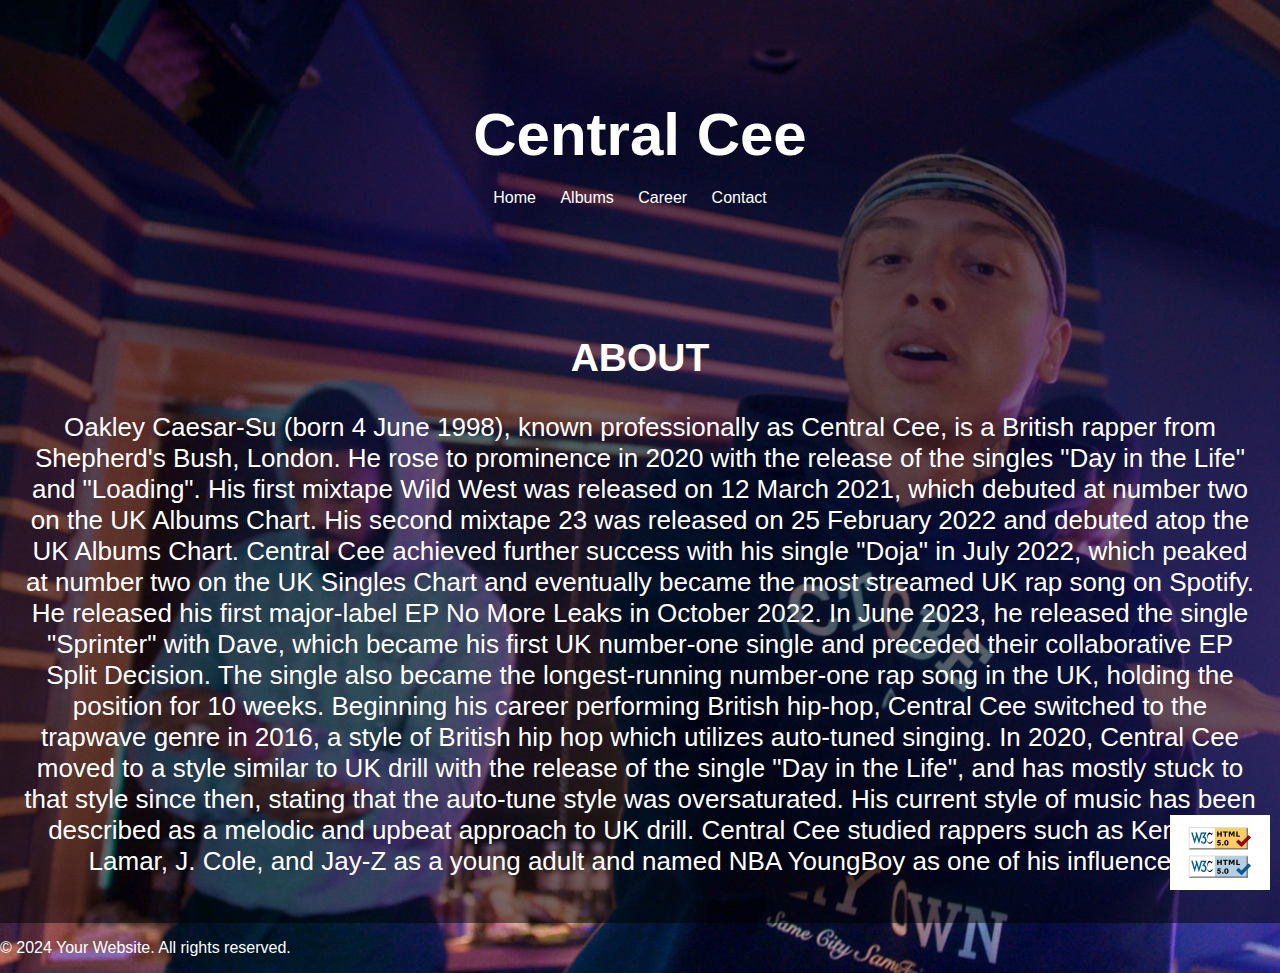
<file: index.html>
<!DOCTYPE html>
<html lang="en">
<html>
<head>
    <meta charset="UTF-8">
    <meta name="viewport" content="width=device-width, initial-scale=1.0">
    <title>Central Cee</title>
    <style>
         body {
            background-image: url("cenc1,2.jpg");
            background-size: cover; 
            background-repeat: no-repeat;
            margin: 0;
            padding: 0;
            font-family: Arial, sans-serif;
            color: white;
        }
        header {
            background-color: rgba(0, 0, 0, 0.5); 
            padding: 60px;
            text-align: center;
        }
        header h1 {
            font-size: 60px;
            margin-bottom: 20px;
        }
        nav ul {
            list-style-type: none;
            padding: 0;
            text-align: center;
        }
        nav ul li {
            display: inline-block;
            margin-right: 20px;
        }
        nav ul li a {
            text-decoration: none;
            color: white;
        }
        main {
            background-color: rgba(0, 0, 0, 0.5); 
            padding: 20px;
            text-align: center;
            font-size: 26px;
    </style>
</head>
<body>

    <header>
        <div>
            <h1>Central Cee</h1>
        </div>
        <nav>
            <ul>
                <li><a href="">Home</a></li>
                <li><a href="about.html">Albums</a></li>
                <li><a href="services.html">Career</a></li>
                <li><a href="contact.html">Contact</a></li>
            </ul>
        </nav>
    </header>

    <main>
        <section>
            <h2>ABOUT</h2>
            <p>
                Oakley Caesar-Su (born 4 June 1998), known professionally as Central Cee, is a British rapper from Shepherd's Bush, London.
                He rose to prominence in 2020 with the release of the singles "Day in the Life" and "Loading".
                His first mixtape Wild West was released on 12 March 2021, which debuted at number two on the UK Albums Chart.
                His second mixtape 23 was released on 25 February 2022 and debuted atop the UK Albums Chart.
                Central Cee achieved further success with his single "Doja" in July 2022, which peaked at number two on the UK Singles Chart and eventually became the most streamed UK rap song on Spotify.
                He released his first major-label EP No More Leaks in October 2022.
                In June 2023, he released the single "Sprinter" with Dave, which became his first UK number-one single and preceded their collaborative EP Split Decision.
                The single also became the longest-running number-one rap song in the UK, holding the position for 10 weeks.
                Beginning his career performing British hip-hop, Central Cee switched to the trapwave genre in 2016, a style of British hip hop which utilizes auto-tuned singing.
                In 2020, Central Cee moved to a style similar to UK drill with the release of the single "Day in the Life", and has mostly stuck to that style since then, stating that the auto-tune style was oversaturated.
                His current style of music has been described as a melodic and upbeat approach to UK drill.
                Central Cee studied rappers such as Kendrick Lamar, J. Cole, and Jay-Z as a young adult and named NBA YoungBoy as one of his influences.
            </p>
        </section>
    </main>

    <footer>
        <p>&copy; 2024 Your Website. All rights reserved.</p>
        <img src="validator.jpg" alt="Validator" style="position: fixed; bottom: 10px; right: 10px; width: 100px;">
    </footer>

</body>
</html>
</file>
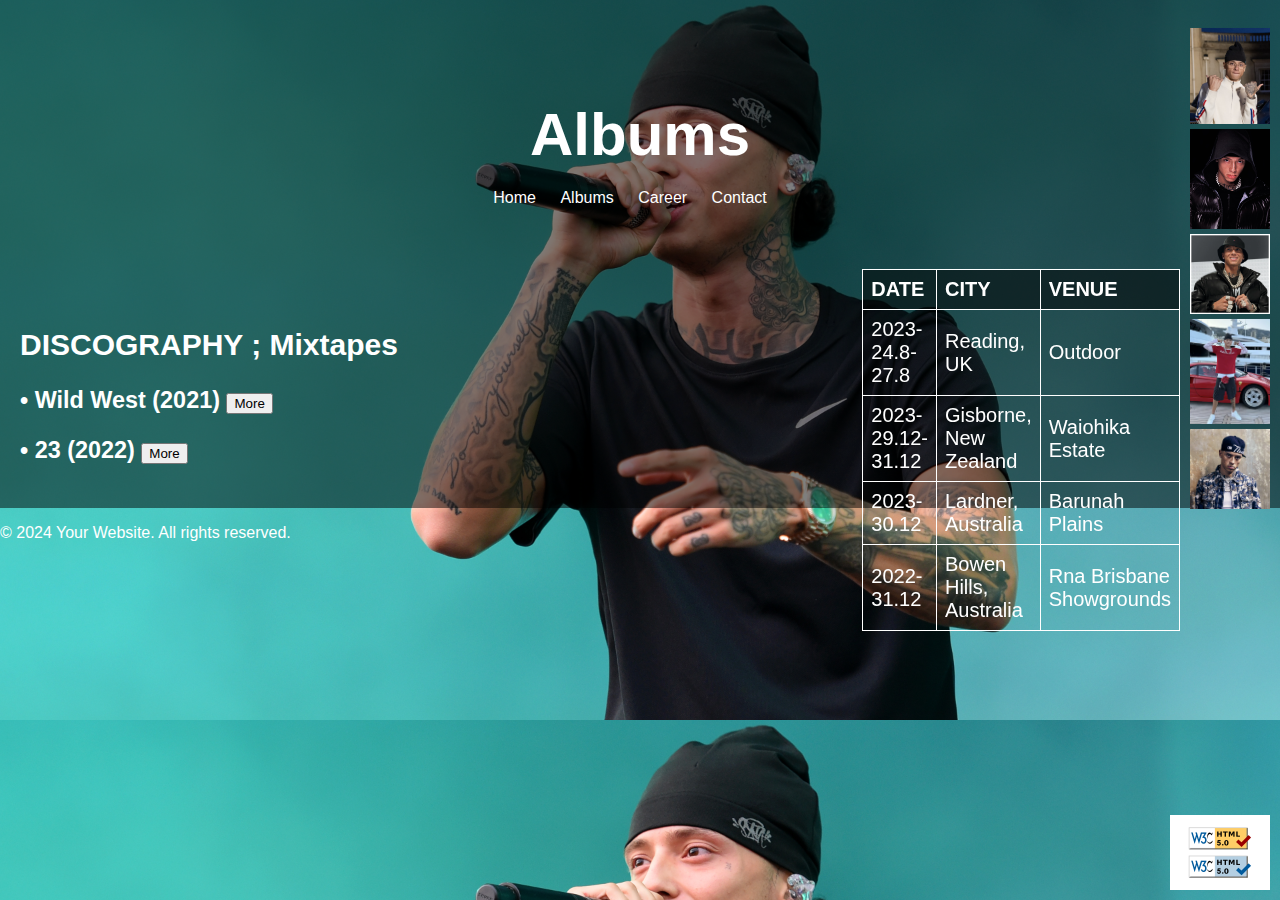
<file: about.html>
<!DOCTYPE html>
<html lang="en">
<html>
<head>
    <meta charset="UTF-8">
    <meta name="viewport" content="width=device-width, initial-scale=1.0">
    <title>Central Cee</title>
    <style>
        body {
            background-image: url("cenc2.jpg");
            background-size: cover;
            margin: 0;
            padding: 0;
            font-family: Arial, sans-serif;
            color: white;
            position: relative;
        }
        header {
            background-color: rgba(0, 0, 0, 0.5);
            padding: 60px;
            text-align: center;
        }
        header h1 {
            font-size: 60px;
            margin-bottom: 20px;
        }
        nav ul {
            list-style-type: none;
            padding: 0;
            text-align: center;
        }
        nav ul li {
            display: inline-block;
            margin-right: 20px;
        }
        nav ul li a {
            text-decoration: none;
            color: white;
        }
        main {
            background-color: rgba(0, 0, 0, 0.5);
            padding: 20px;
            font-size: 20px;
        }
        section {
            margin-bottom: 20px;
        }
        section h3::before {
            content: "• "; 
        }
        footer .images {
            position: absolute;
            top: 50%;
            transform: translateY(-50%);
            right: 10px;
            display: flex;
            flex-direction: column;
            align-items: center;
        }
        footer .images img {
            width: 80px;
            margin-bottom: 5px;
         }
        footer .images {
            position: absolute;
            top: 50%;
            transform: translateY(-50%);
            right: 10px;
            display: flex;
            flex-direction: column;
            align-items: center;
        }
        footer .images img {
            width: 80px;
            margin-bottom: 5px;
        }
        .table-container {
            position: fixed;
            top: 50%;
            transform: translateY(-50%);
            right: 100px;
        }
        table {
            border-collapse: collapse;
            width: 300px;
        }
        th, td {
            border: 1px solid white;
            padding: 8px;
            text-align: left;
        }
        th {
            background-color: rgba(0, 0, 0, 0.5);
        }
    </style>
</head>
<body>

    <header>
        <div>
            <h1>Albums</h1>
        </div>
        <nav>
            <ul>
                <li><a href="index.html">Home</a></li>
                <li><a href="about.html">Albums</a></li>
                <li><a href="services.html">Career</a></li>
                <li><a href="contact.html">Contact</a></li>
            </ul>
        </nav>
    </header>

    <main>
        <section>
            <h2>DISCOGRAPHY ; Mixtapes</h2>
            <h3><a>Wild West (2021)</a> <button onclick="toggleVisibility('wildwest')">More</button></h3> 
            <div id="wildwest" style="display: none;">
                <p><a href="https://www.youtube.com/watch?v=kc7F34GWpWw">1. "6 for 6""</a></p>
                <p><a href="https://www.youtube.com/watch?v=-5EfMRybyjo">2. "Fraud"</a></p>
                <p><a href="https://www.youtube.com/watch?v=05uUcFel3ME">3. "Pinging (6 Figures)"</a></p>
                <p><a href="https://www.youtube.com/watch?v=rEUwP8oC8EM">4. "The Bag"</a></p>
                <p><a href="https://www.youtube.com/watch?v=sq2JJf7jB00">5. "Day in the Life"</a></p>
                <p><a href="https://www.youtube.com/watch?v=dP-DBG3-wlc">6. "Dun Deal"</a></p>
                <p><a href="https://www.youtube.com/watch?v=WbHGtGSwoGA">7. "Commitment Issues"</a></p>
                <p><a href="https://www.youtube.com/watch?v=Otvi0JGZxhM">8. "Sex Money Drugs"</a></p>
                <p><a href="https://www.youtube.com/watch?v=Xc5Z8Z5QtFM">9. "Ruby"</a></p>
                <p><a href="https://www.youtube.com/watch?v=NPfyVIChWd8">10. "Hate It or Luv It"</a></p>
                <p><a href="https://www.youtube.com/watch?v=lpczr2c3QrI">11. "Xmas Eve"</a></p>
                <p><a href="https://www.youtube.com/watch?v=1Ok-i3uGXkM">12. "Loading"</a></p>
                <p><a href="https://www.youtube.com/watch?v=Do1pa_o6Q64">13. "Tension"</a></p>
                <p><a href="https://www.youtube.com/watch?v=-hr3FZXuqLQ">14. "Gangbiz"</a></p>
            </div>
            <h3><a>23 (2022)</a> <button onclick="toggleVisibility('twentythree')">More</button></h3> 
            <div id="twentythree" style="display: none;">
                <p><a href="https://www.youtube.com/watch?v=x-wf8Yb5ZCM">1. "Khabib"</a></p>
                <p><a href="https://www.youtube.com/watch?v=T4lxzLd_dIY">2. "Straight Back to It"</a></p>
                <p><a href="https://www.youtube.com/watch?v=YtmqU4J-5X8">3. "Ungrateful"</a></p>
                <p><a href="https://www.youtube.com/watch?v=Kx6TOYvTF1k">4. "Bunda"</a></p>
                <p><a href="https://www.youtube.com/watch?v=G1CbX1k9m5Q">5. "Retail Therapy"</a></p>
                <p><a href="https://www.youtube.com/watch?v=ZlnLvLDP4Zg">6. "Eurovision"</a></p>
                <p><a href="https://www.youtube.com/watch?v=8efu1VaDk0c">7. "Cold Shoulder"</a></p>
                <p><a href="https://www.youtube.com/watch?v=SyiU5xBVKG4">8. "Mrs"</a></p>
                <p><a href="https://www.youtube.com/watch?v=Agi3_Ynr65Q">9. "Air Bnb"</a></p>
                <p><a href="https://www.youtube.com/watch?v=1JrVC-GZFDk">10. "No Pain"</a></p>
                <p><a href="https://www.youtube.com/watch?v=XJe_S8riyX8">11. "Terminal 5"</a></p>
                <p><a href="https://www.youtube.com/watch?v=oP7KHC129RQ">12. "Obsessed with You"</a></p>
                <p><a href="https://www.youtube.com/watch?v=dp3592VRuv0">13. "8 Ball"</a></p>
                <p><a href="https://www.youtube.com/watch?v=CB9a0OPEEFU">14. "Lil Bro"</a></p>
                <p><a href="https://www.youtube.com/watch?v=wBRsDOjcye4">15. "End of the Beginning"</a></p>
            </div>
        </section>
        <div class="table-container">
            <table>
                <tr>
                    <th>DATE</th>
                    <th>CITY</th>
                    <th>VENUE</th>
                </tr>
                <tr>
                    <td>2023-24.8-27.8</td>
                    <td>Reading, UK</td>
                    <td>Outdoor</td>
                </tr>
                <tr>
                    <td>2023-29.12-31.12</td>
                    <td>Gisborne, New Zealand</td>
                    <td>Waiohika Estate</td>
                </tr>
                <tr>
                    <td>2023-30.12</td>
                    <td>Lardner, Australia</td>
                    <td>Barunah Plains</td>
                </tr>
                <tr>
                    <td>2022-31.12</td>
                    <td>Bowen Hills, Australia</td>
                    <td>Rna Brisbane Showgrounds</td>
                </tr>
            </table>
        </div>
    </main>

    <footer>
        <p>&copy; 2024 Your Website. All rights reserved.</p>
        <div class="images">
            <img src="c1.jpg" alt="Slika 1">
            <img src="c5.jpg" alt="Slika 5">
            <img src="c3.jpg" alt="Slika 3">
            <img src="c4.jpg" alt="Slika 4">
            <img src="c7.jpg" alt="Slika 7">
        </div>
        <img src="validator.jpg" alt="Validator" style="position: fixed; bottom: 10px; right: 10px; width: 100px;">
    </footer>
    <script>
        function toggleVisibility(sectionId) {
            var section = document.getElementById(sectionId);
            if (section.style.display === "none") {
                section.style.display = "block";
            } else {
                section.style.display = "none";
            }
        }
    </script>
</body>
</html>
</file>
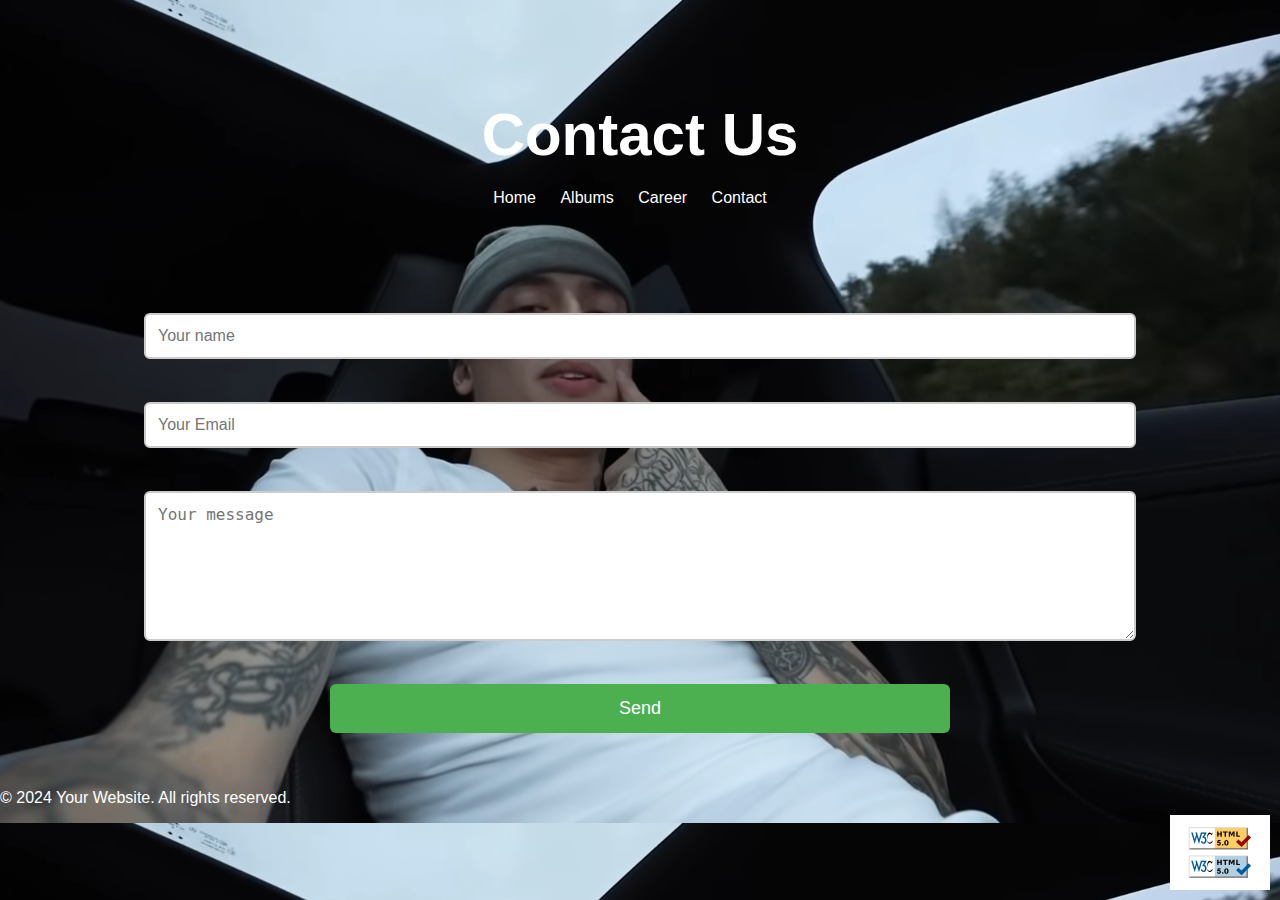
<file: contact.html>
<!DOCTYPE html>
<html lang="en">
<html>
<head>
    <meta charset="UTF-8">
    <meta name="viewport" content="width=device-width, initial-scale=1.0">
    <title>Central Cee</title>
    <style>
        body {
            background-image: url("cenc4.jpg");
            background-size: cover;
            background-position: center;
            margin: 0;
            padding: 0;
            font-family: Arial, sans-serif;
            color: white;
        }
        header {
            padding: 60px;
            text-align: center;
        }
        header h1 {
            font-size: 60px;
            margin-bottom: 20px;
        }
        nav ul {
            list-style-type: none;
            padding: 0;
            text-align: center;
        }
        nav ul li {
            display: inline-block;
            margin-right: 20px;
        }
        nav ul li a {
            text-decoration: none;
            color: white;
        }
         main {
            padding: 20px;
            font-size: 20px;
        }
        section {
            margin-bottom: 20px;
        }
        input[type="text"], input[type="email"], textarea {
            width: 80%; 
            padding: 12px; 
            margin: 10px auto; 
            box-sizing: border-box;
            border: 2px solid #ccc; 
            border-radius: 6px; 
            display: block; 
            font-size: 16px; 
        }
        textarea {
            height: 150px;
        }
        input[type="submit"] {
            background-color: #4CAF50; 
            color: white;
            padding: 14px 20px;
            margin: 10px auto; 
            border: none;
            border-radius: 6px;
            cursor: pointer;
            font-size: 18px; 
            display: block; 
            width: 50%; 
        }
        input[type="submit"]:hover {
            background-color: #45a049; 
        }
    </style>
</head>
<body>
    <header>
            <h1 style="color: white;">Contact Us</h1>
        <nav>
            <ul>
                <li><a href="index.html">Home</a></li>
                <li><a href="about.html">Albums</a></li>
                <li><a href="services.html">Career</a></li>
                <li><a href="contact.html">Contact</a></li>
            </ul>
        </nav>
    </header>
    <main>
        <section>
            <form action="submit.php" method="POST">
                <input type="text" id="name" name="name" placeholder="Your name" required><br>
                <input type="email" id="email" name="email" placeholder="Your Email" required><br>
                <textarea id="message" name="message" placeholder="Your message" required></textarea><br>
                <input type="submit" value="Send">
            </form>
        </section>
    </main>

    <footer>
        <p>&copy; 2024 Your Website. All rights reserved.</p>
        <img src="validator.jpg" alt="Validator" style="position: fixed; bottom: 10px; right: 10px; width: 100px;">
    </footer>
</body>
</html>
</file>
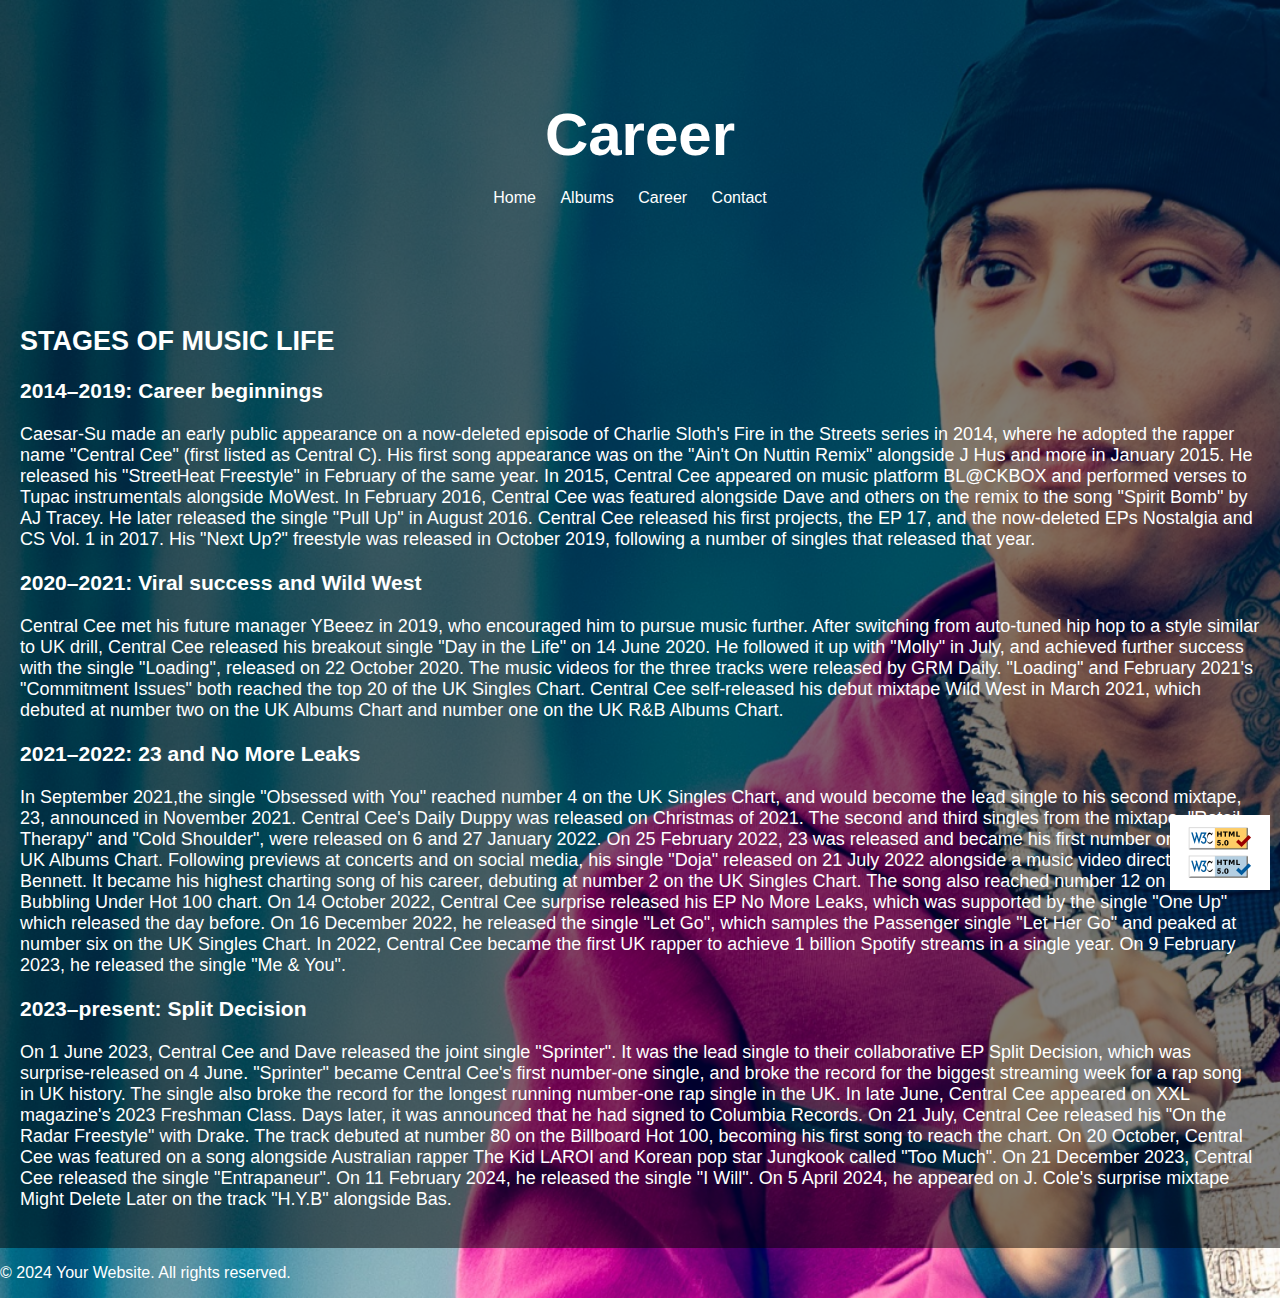
<file: services.html>
<!DOCTYPE html>
<html lang="en">
<html>
<head>
    <meta charset="UTF-8">
    <meta name="viewport" content="width=device-width, initial-scale=1.0">
    <title>Central Cee</title>
     <style>
         body {
            background-image: url("cenc3.jpg");
            background-size: cover;
            margin: 0;
            padding: 0;
            font-family: Arial, sans-serif;
            color: white;
        }
        header {
            background-color: rgba(0, 0, 0, 0.5); 
            padding: 60px;
            text-align: center;
        }
        header h1 {
            font-size: 60px;
            margin-bottom: 20px;
        }
        nav ul {
            list-style-type: none;
            padding: 0;
            text-align: center;
        }
        nav ul li {
            display: inline-block;
            margin-right: 20px;
        }
        nav ul li a {
            text-decoration: none;
            color: white;
        }
        main {
            background-color: rgba(0, 0, 0, 0.5); 
            padding: 20px;
            font-size: 18px;
    </style>
</head>
<body>
    <header>
            <h1 style="color: white;">Career</h1>
        <nav>
            <ul>
                <li><a href="index.html">Home</a></li>
                <li><a href="about.html">Albums</a></li>
                <li><a href="services.html">Career</a></li>
                <li><a href="contact.html">Contact</a></li>
            </ul>
        </nav>
    </header>
    <main>
        <section>
            <h2>STAGES OF MUSIC LIFE</h2>
            <h3><a>2014–2019: Career beginnings</a></h3> 
                <p>Caesar-Su made an early public appearance on a now-deleted episode of Charlie Sloth's Fire in the Streets series in 2014, where he adopted the rapper name "Central Cee" (first listed as Central C).
                    His first song appearance was on the "Ain't On Nuttin Remix" alongside J Hus and more in January 2015.
                    He released his "StreetHeat Freestyle" in February of the same year.
                    In 2015, Central Cee appeared on music platform BL@CKBOX and performed verses to Tupac instrumentals alongside MoWest.
                    In February 2016, Central Cee was featured alongside Dave and others on the remix to the song "Spirit Bomb" by AJ Tracey.
                    He later released the single "Pull Up" in August 2016.
                    Central Cee released his first projects, the EP 17, and the now-deleted EPs Nostalgia and CS Vol. 1 in 2017.
                    His "Next Up?" freestyle was released in October 2019, following a number of singles that released that year.</p>
            </div>
            <h3><a>2020–2021: Viral success and Wild West</a></h3> 
                <p>Central Cee met his future manager YBeeez in 2019, who encouraged him to pursue music further.
                    After switching from auto-tuned hip hop to a style similar to UK drill, Central Cee released his breakout single "Day in the Life" on 14 June 2020.
                    He followed it up with "Molly" in July, and achieved further success with the single "Loading", released on 22 October 2020.
                    The music videos for the three tracks were released by GRM Daily.
                    "Loading" and February 2021's "Commitment Issues" both reached the top 20 of the UK Singles Chart.
                    Central Cee self-released his debut mixtape Wild West in March 2021, which debuted at number two on the UK Albums Chart and number one on the UK R&B Albums Chart.</p>
            </div>
            <h3><a>2021–2022: 23 and No More Leaks</a></h3> 
                <p>In September 2021,the single "Obsessed with You" reached number 4 on the UK Singles Chart, and would become the lead single to his second mixtape, 23, announced in November 2021.
                    Central Cee's Daily Duppy was released on Christmas of 2021.
                    The second and third singles from the mixtape, "Retail Therapy" and "Cold Shoulder", were released on 6 and 27 January 2022.
                    On 25 February 2022, 23 was released and became his first number one on the UK Albums Chart.
                    Following previews at concerts and on social media, his single "Doja" released on 21 July 2022 alongside a music video directed by Cole Bennett.
                    It became his highest charting song of his career, debuting at number 2 on the UK Singles Chart.
                    The song also reached number 12 on the US Bubbling Under Hot 100 chart.
                    On 14 October 2022, Central Cee surprise released his EP No More Leaks, which was supported by the single "One Up" which released the day before.
                    On 16 December 2022, he released the single "Let Go", which samples the Passenger single "Let Her Go" and peaked at number six on the UK Singles Chart.
                    In 2022, Central Cee became the first UK rapper to achieve 1 billion Spotify streams in a single year.
                    On 9 February 2023, he released the single "Me & You".</p>
            </div>
            <h3><a>2023–present: Split Decision</a></h3> 
                <p>On 1 June 2023, Central Cee and Dave released the joint single "Sprinter".
                    It was the lead single to their collaborative EP Split Decision, which was surprise-released on 4 June.
                    "Sprinter" became Central Cee's first number-one single, and broke the record for the biggest streaming week for a rap song in UK history.
                    The single also broke the record for the longest running number-one rap single in the UK.
                    In late June, Central Cee appeared on XXL magazine's 2023 Freshman Class.
                    Days later, it was announced that he had signed to Columbia Records.
                    On 21 July, Central Cee released his "On the Radar Freestyle" with Drake.
                    The track debuted at number 80 on the Billboard Hot 100, becoming his first song to reach the chart.
                    On 20 October, Central Cee was featured on a song alongside Australian rapper The Kid LAROI and Korean pop star Jungkook called "Too Much".
                    On 21 December 2023, Central Cee released the single "Entrapaneur".
                    On 11 February 2024, he released the single "I Will".
                    On 5 April 2024, he appeared on J. Cole's surprise mixtape Might Delete Later on the track "H.Y.B" alongside Bas.</p>
            </div>
        </section>
    </main>
            <footer>
                <p>&copy; 2024 Your Website. All rights reserved.</p>
                <img src="validator.jpg" alt="Validator" style="position: fixed; bottom: 10px; right: 10px; width: 100px;">
            </footer>
            <script>
        function toggleVisibility(sectionId) {
            var section = document.getElementById(sectionId);
            if (section.style.display === "none") {
                section.style.display = "block";
            } else {
                section.style.display = "none";
            }
        }
    </script>
</body>
</html>
</file>
